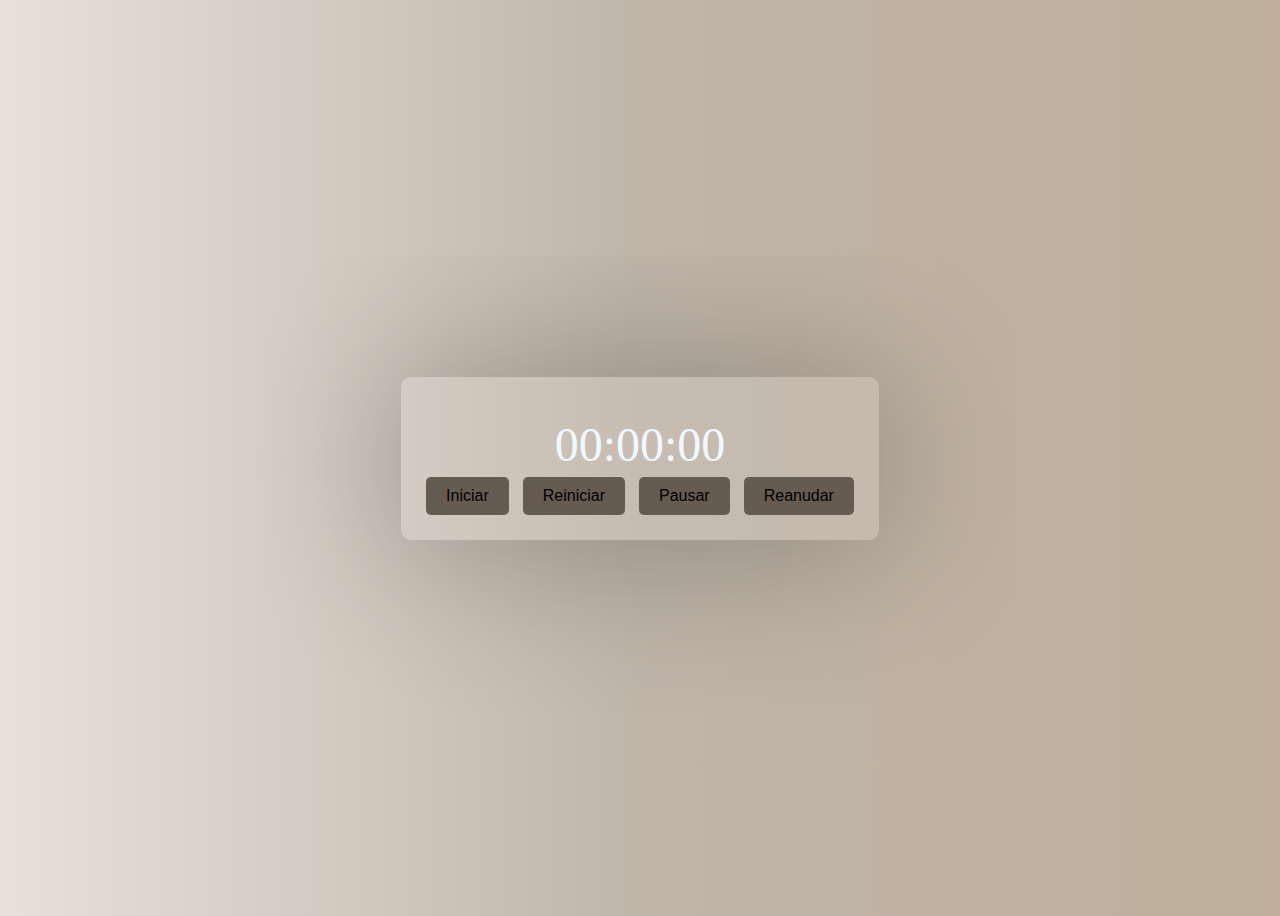
<file: cronometro/index.html>
<!DOCTYPE html>
<html lang="en">
<head>
  <meta charset="UTF-8">
  <meta http-equiv="X-UA-Compatible" content="IE=edge">
  <meta name="viewport" content="width=device-width, initial-scale=1.0">
  <title>Cronometro</title>
  <link rel="stylesheet" href="style.css">
</head>
<body>
  <div class="contenedor">
    <div class="tiempo" id="tiempo">00:00:00</div>
    <div class="botones">
      <button id="iniciar">Iniciar</button>
      <button id="reiniciar">Reiniciar</button>
      <button id="pausar">Pausar</button>
      <button id="reanudar">Reanudar</button>
    </div>
  </div>
  <script src="script.js"></script>
</body>
</html>
</file>
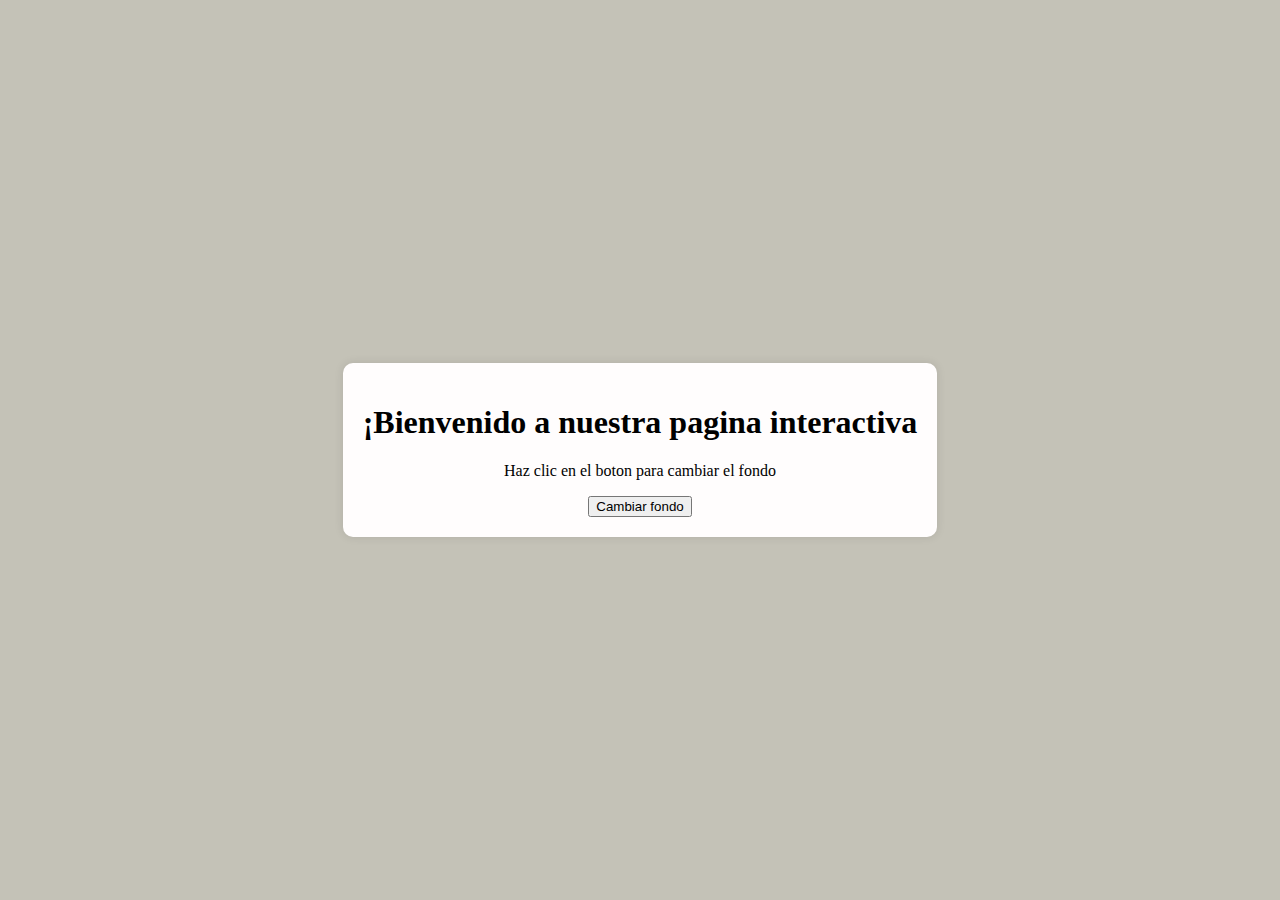
<file: fondo/index.html>
<!DOCTYPE html>
<html lang="en">
<head>
  <meta charset="UTF-8">
  <meta http-equiv="X-UA-Compatible" content="IE=edge">
  <meta name="viewport" content="width=device-width, initial-scale=1.0">
  <title>FONDOS</title>
  <link rel="stylesheet" href="style.css";
</head>
<body>
  <div class="contenedor">
    <h1>¡Bienvenido a nuestra pagina interactiva</h1>
    <p>Haz clic en el boton para cambiar el fondo</p>
    <button id="newButton"> Cambiar fondo </button>
  </div>

  <script src="script.js">
  </script>
</body>
</html>
</file>
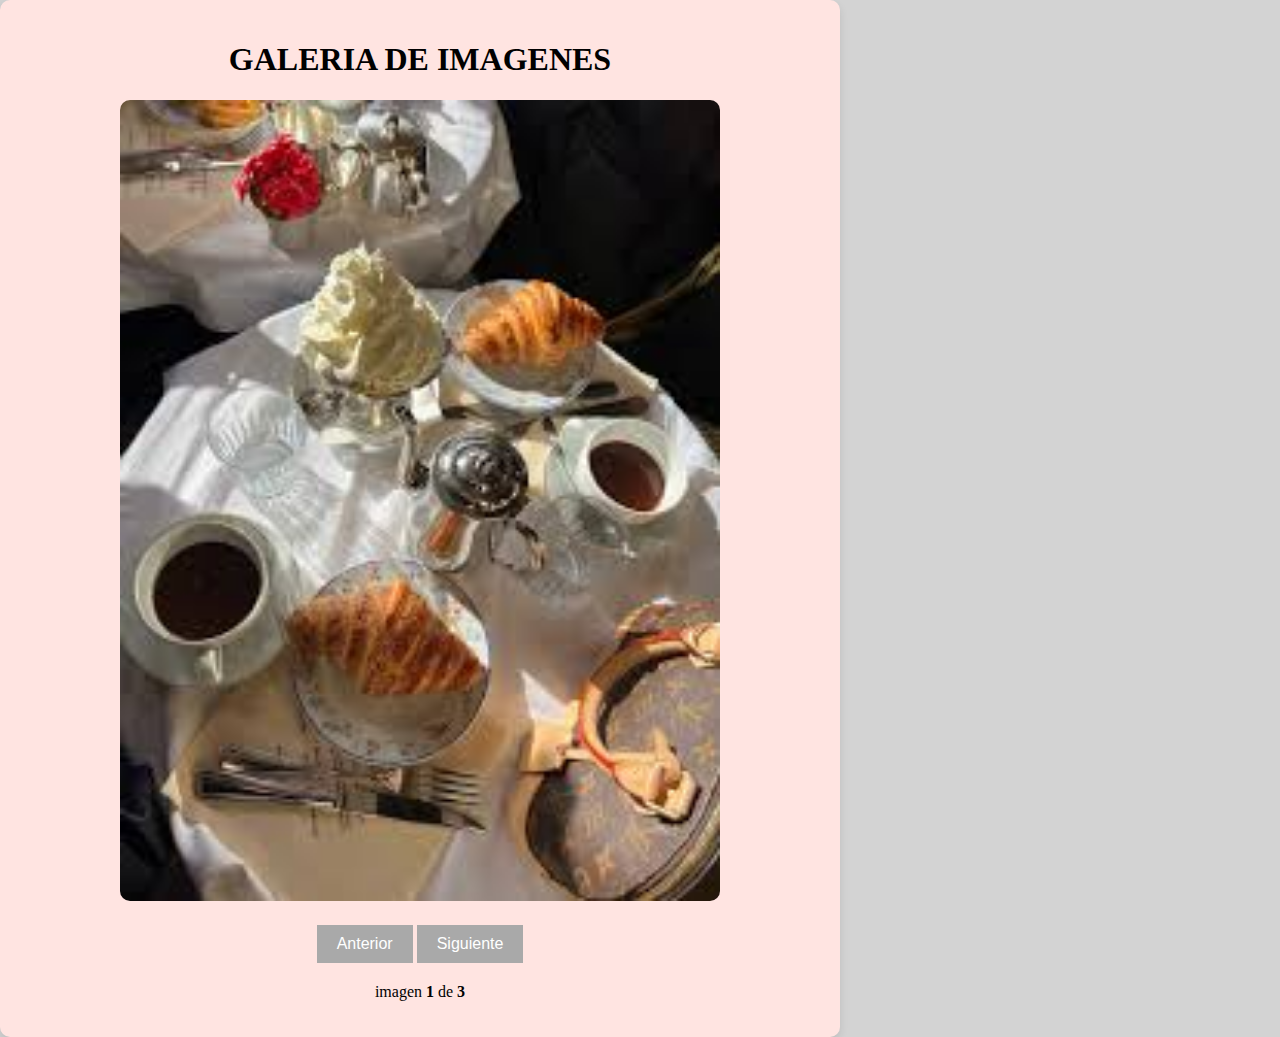
<file: Maria Antonia Castellanos_Imagenes/index.html>
<!DOCTYPE html>
<html lang="en">
<head>
  <meta charset="UTF-8">
  <meta http-equiv="X-UA-Compatible" content="IE=edge">
  <meta name="viewport" content="width=device-width, initial-scale=1.0">
  <title>Imagenes</title>
  <link rel="stylesheet" href="style.css">
</head>
<body>
  <div class="galeria">
    <h1>GALERIA DE IMAGENES</h1>
    <div class="imagen-container">
      <img id="Imagen" src="cafe1.jpg" alt="Imagen">
    </div>
    <div class="botones">
      <button onclick="cambiarImagen(-1)">Anterior</button>
      <button onclick="cambiarImagen(1)">Siguiente</button>
    </div>
    <p>imagen <span id="contador">1</span> de <span id="total">3</span></p>
  </div>
  <script src="script.js"></script>
</body>
</html>
</file>
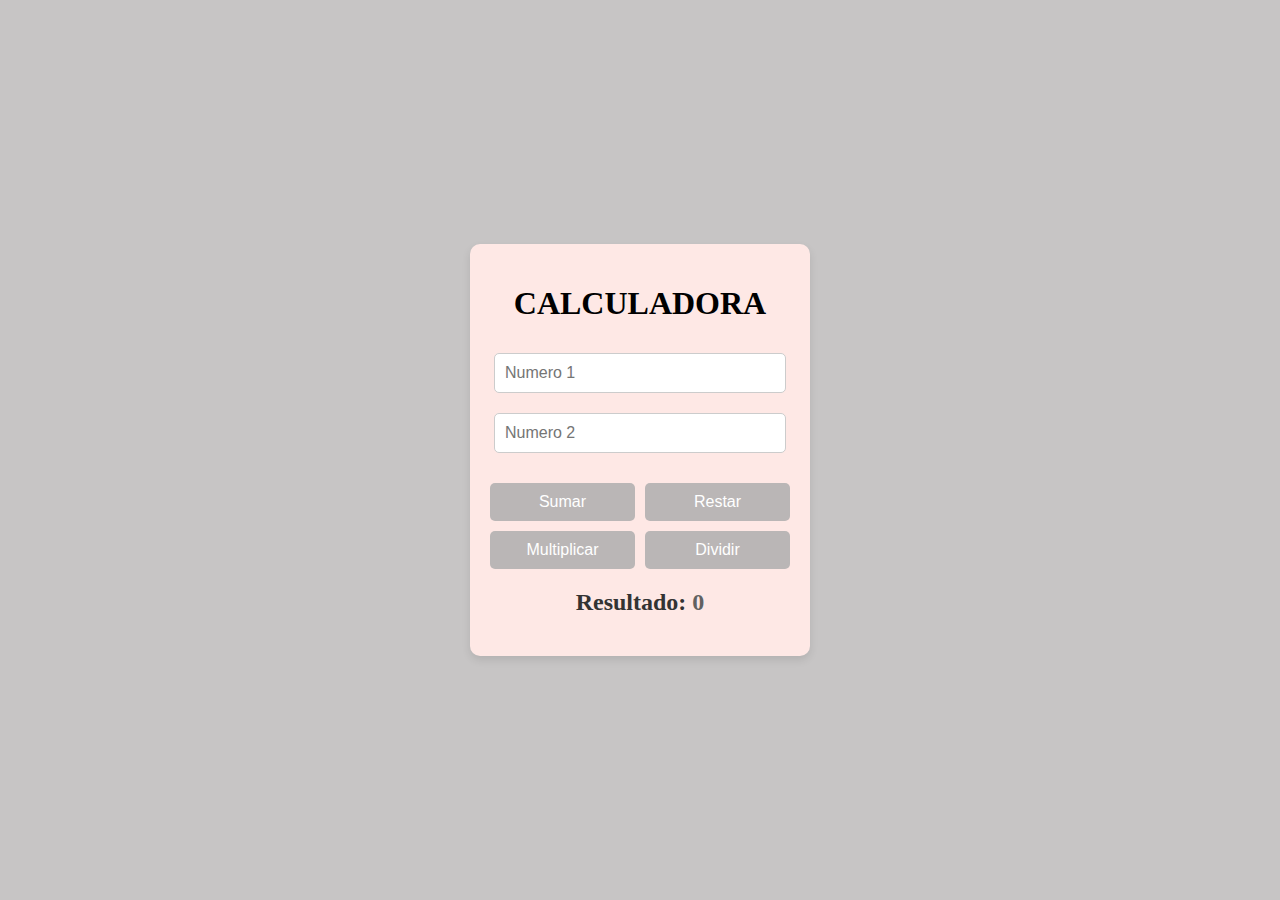
<file: Maria Antonia_Actividades/index.html>
<!DOCTYPE html>
<html lang="en">
<head>
  <meta charset="UTF-8">
  <meta http-equiv="X-UA-Compatible" content="IE=edge">
  <meta name="viewport" content="width=device-width, initial-scale=1.0">
  <title>Calculadora</title>
  <link rel="stylesheet" href="style.css">
</head>
<body>
  <div class="calculadora">
    <h1>CALCULADORA</h1>
    <input type="number" id="numero1" placeholder="Numero 1">
    <input type="number" id="numero2" placeholder="Numero 2">
    <div class="botones">
      <button onclick="sumar()">Sumar</button>
      <button onclick="restar()">Restar</button>
      <button onclick="multiplicar()">Multiplicar</button>
      <button onclick="division()">Dividir</button>
    </div>
    <h2>Resultado: <span id="resultado">0</span></h2>
  </div>
  <script src="script.js"></script>
</body>
</html>
</file>
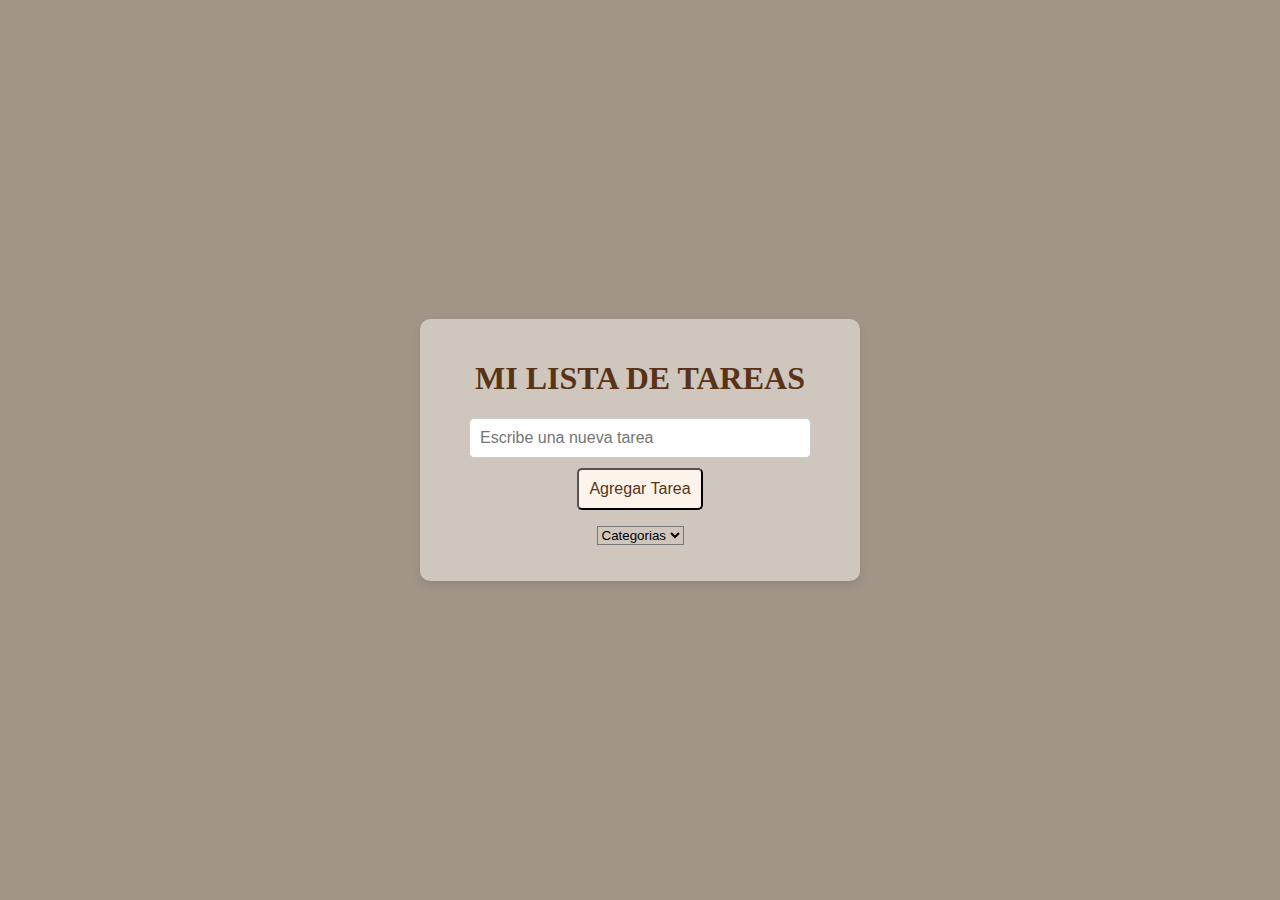
<file: tareas/index.html>
<!DOCTYPE html>
<html lang="en">
<head>
  <meta charset="UTF-8">
  <meta http-equiv="X-UA-Compatible" content="IE=edge">
  <meta name="viewport" content="width=device-width, initial-scale=1.0">
  <title>Tareas 10-1</title>
  <link rel="stylesheet" href="style.css">
</head>
<body>
  <div class="todo-container">
    <h1>MI LISTA DE TAREAS</h1>
    <input type="text" id="nueva-tarea" placeholder="Escribe una nueva tarea">
    <button onclick="agregartarea()">Agregar Tarea</button>

    <ul id="lista-tareas">
<select id="categoria-select">Categorias
  <option value="category">Categorias</option>
  <option value="Deportes">Deportes</option>
  <option value="Trabajo">Trabajo</option>
  <option value="Personal">Personal</option>
  <option value="Casa">Casa</option>
</select>
    </ul>
  </div>
  <script src="script.js"></script>
</body>
</html>
</file>
<file: cronometro/style.css>
body{
  display: flex;
  justify-content: center;
  align-items: center;
  height: 100vh;
  background: linear-gradient(to right, #e7e1da, #c0b5a9, #bfaf9c);
  font-family: 'Times New Roman', Times, serif;
  color: aliceblue;
}
.contenedor{
  text-align: center;
  background-color: rgba(255, 255, 255, 0.1);
  padding: 20px;
  border-radius: 10px;
  box-shadow:  0 4px 10pc rgba(0, 0, 0, 0.3);
}
.tiempo{
  font-size: 3rem;
  margin-top: 20px;
}
.botones button{
  background-color: rgb(102, 91, 81);
  border: none;
  padding: 10px 20px;
  margin: 5px;
  font-size: 1rem;
  border-radius: 5px;
  cursor: pointer;
  transition: background 0.3s;
}
.botones button:hover{
  background: rgb(96, 75, 59);
}
</file>
<file: fondo/style.css>
body{
  font-family: 'Times New Roman', Times, serif;
  margin: 0;
  padding: 0;
  height: 100vh;
  display: flex;
  justify-content: center;
  align-items: center;
  background-color:rgb(196, 194, 183);
  transition: background-color 0.5s ease;
}

.contenedor{
  text-align: center;
  padding: 20px;
  background-color: rgb(255, 253, 253);
  border-radius: 10px;
  box-shadow: 0 0 10px rgba(0, 0, 0, 0.1);
}
</file>
<file: Maria Antonia Castellanos_Imagenes/style.css>
body{
  font-family:'Times New Roman', Times, serif ;
  background-color: lightgrey;
  justify-content: center;
  align-items: center;
  height: 100vh;
  margin: 0;
}
.galeria{
background-color: mistyrose;
padding: 20px;
border-radius: 10px;
box-shadow: 0 4px 8px rgba(0, 0, 0, 0.1);
text-align: center;
width: 80%;
max-width: 800px;
}
h1{
  color: black;
}
.imagen-container img{
  width: 100%;
  max-width: 600px;
  border-radius: 10px;
  transition: opacity 0.5s ease-in-out;
}
.botones{
  margin-top: 20px;
}
button{
  padding: 10px 20px;
  font-size: 16px;
  background-color: darkgray;
  color: white;
  border: none;
  cursor: pointer;
  margin: 1 10px;
  transition: background-color 0.3s ease;
}
button:hover{
  background-color: rgb(136, 135, 135);
}
p{
  margin-top: 20px;
  font-size: 16px;
  color: black;
}
span{
  font-weight: bold;
}
</file>
<file: Maria Antonia_Actividades/style.css>
body{
  font-family: 'Times New Roman', Times, serif;
  background-color: rgb(199, 197, 197);
  display: flex;
  justify-content:center ;
  align-items: center;
  height: 100vh;
  margin: 0;
}
.calculadora{
  background-color:rgb(254, 232, 229);
  padding: 20px;
  border-radius: 10px;
  box-shadow: 0 4px 8px rgba(0, 0, 0, 0.1);
  width: 300px;
  text-align: center;
}
h1{
  color: black;
}
input{
  width: 90%;
  padding: 10px;
  margin: 10px 0;
  border: 1px solid #ccc;
  border-radius: 5px;
  font-size: 16px;
}
.botones{
  display: grid;
  grid-template-columns: repeat(2, 1fr);
  gap: 10px;
  margin-top: 20px;
}
button{
  padding: 10px;
  font-size: 16px;
  border: none;
  border-radius: 5px;
  background-color: rgb(186, 182, 182);
  color: white;
  cursor: pointer;
  transition: background-color 0.3s;
}
button:hover{
background-color: dimgrey;
}
h2{
  margin-top: 20px;
  color: #333;
}
span{
  color: rgb(97, 97, 97);
  font-weight: bold;
}
</file>
<file: tareas/style.css>
body{
font-family: 'Times New Roman', Times, serif;
background-color: #a29588;
display: flex;
justify-content: center;
align-items: center;
height: 100vh;
margin: 0;
}
.todo-container{
  background-color: #cfc6be;
  padding: 20px;
  border-radius: 10px;
  box-shadow: 0 4px 8px rgba(0, 0, 0, 0.1);
  width: 400px;
  text-align: center;
}
h1{
  color: #583317;
}
input{
  width: 80%;
  padding: 10px;
  font-size: 16px;
  margin-bottom: 10px;
  border: 1px solid #ccc;
  border-radius: 5px;
}
button{
  padding: 10px;
  font-size: 16px;
  background-color: #fcf3ea;
  color: #583418;
  border-radius: 5px;
  cursor: pointer;
}
button:hover{
  background-color: #ddd4cc;
}
ul{
  list-style-type: none;
  padding: 0;
}
li{
  background-color: #cfc6be;
  margin: 10px 0;
  padding: 10px;
  border-radius: 5px;
  display: flex;
  justify-content: space-around;
  align-items: center;
}
li.completada{
  background-color: #a29588;
  text-decoration: line-through;
}
button-eliminar{
  background-color: rgb(254, 132, 132);
  border: none;
  border-radius: 5px;
  padding: 5px 10px;
  cursor: pointer;
}
button.eliminar{
  background-color: rgb(231, 128, 128);
}
button-pendiente{
  background-color: rgb(158, 68, 68);
  border: none;
  border-radius: 5px;
  padding: 5px 10px;
  cursor: pointer;
}
button.pendiente{
  background-color: rgb(200, 239, 209);
}
select{
  background-color: #cfc6be;
}
.button{
  align-items: center;
}
</file>
